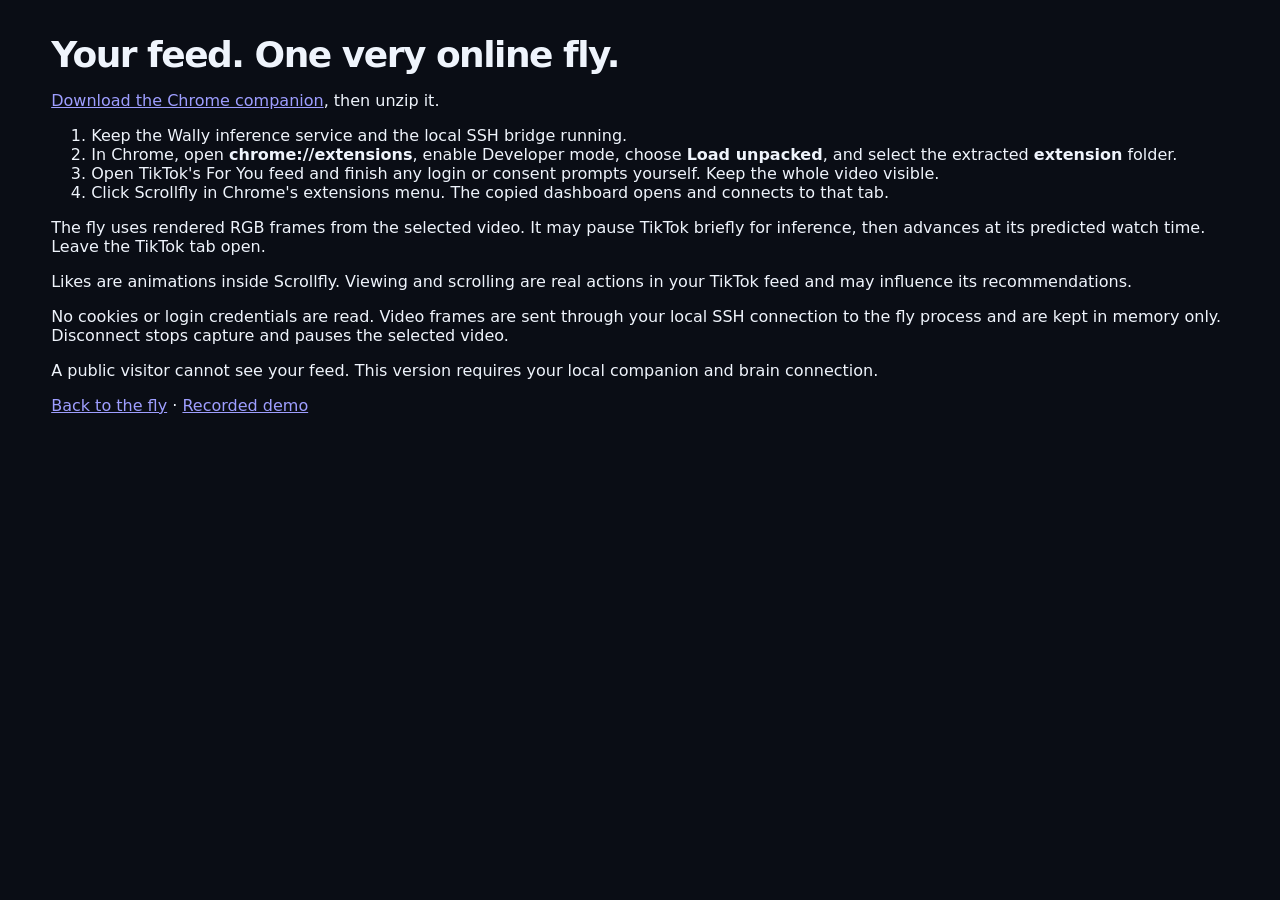
<file: site/live/SETUP.html>
<!doctype html><html lang="en" data-theme="dark"><head>
<meta charset="utf-8"><meta name="viewport" content="width=device-width,initial-scale=1">
<title>Connect your TikTok feed · Scrollfly</title><script src="theme.js"></script>
<link rel="stylesheet" href="style.css"><link rel="stylesheet" href="theme.css"></head>
<body><main><h1>Your feed. One very online fly.</h1>
<p><a href="scrollfly-companion.zip" download>Download the Chrome companion</a>, then unzip it.</p><ol><li>Keep the Wally inference service and the local SSH bridge running.</li>
<li>In Chrome, open <b>chrome://extensions</b>, enable Developer mode, choose <b>Load unpacked</b>, and select the extracted <b>extension</b> folder.</li>
<li>Open TikTok's For You feed and finish any login or consent prompts yourself. Keep the whole video visible.</li>
<li>Click Scrollfly in Chrome's extensions menu. The copied dashboard opens and connects to that tab.</li></ol>
<p>The fly uses rendered RGB frames from the selected video. It may pause TikTok briefly for inference, then advances at its predicted watch time. Leave the TikTok tab open.</p>
<p>Likes are animations inside Scrollfly. Viewing and scrolling are real actions in your TikTok feed and may influence its recommendations.</p>
<p>No cookies or login credentials are read. Video frames are sent through your local SSH connection to the fly process and are kept in memory only. Disconnect stops capture and pauses the selected video.</p>
<p>A public visitor cannot see your feed. This version requires your local companion and brain connection.</p>
<p><a href="index.html">Back to the fly</a> · <a href="https://sebastian-stapf.github.io/scrollfly/">Recorded demo</a></p>
</main></body></html>
</file>
<file: site/live/style.css>
:root{color-scheme:dark;--bg:#0a0d15;--surface:#121823;--line:#283142;--text:#eff4fc;--muted:#98a6bb;--cyan:#65e5d2;--pink:#f388b6;font-family:Inter,ui-sans-serif,system-ui,-apple-system,BlinkMacSystemFont,"Segoe UI",sans-serif}*{box-sizing:border-box}body{margin:0;background:var(--bg);color:var(--text)}header{height:76px;display:flex;align-items:center;justify-content:space-between;border-bottom:1px solid var(--line);padding:0 4vw}.wordmark{font-size:24px;font-weight:750;letter-spacing:-1px;text-decoration:none;color:var(--text)}.wordmark span{color:var(--cyan);padding:0 10px}.wordmark small{font-size:14px;font-weight:400;letter-spacing:0;color:var(--muted)}.source{font-size:13px;color:var(--muted)}main{max-width:1500px;padding:34px 4vw 24px;margin:auto}.heading{display:flex;justify-content:space-between;align-items:center;gap:24px}.eyebrow{font-size:12px;letter-spacing:.14em;font-weight:650;color:var(--muted);margin:0 0 10px}h1{font-weight:550;letter-spacing:-1.5px;font-size:36px;margin:0}button,select{font:inherit;font-size:14px;background:#1a2231;border:1px solid #364255;border-radius:7px;color:var(--text);padding:11px 17px;cursor:pointer}button:hover{background:#263247}button:disabled{opacity:.45;cursor:default}button:focus-visible,select:focus-visible,a:focus-visible{outline:2px solid var(--cyan);outline-offset:4px}#play{background:var(--cyan);color:#10231f;border-color:var(--cyan);min-width:85px;font-weight:650}select{padding:9px}.controls{display:flex;align-items:center;gap:10px}.controls label{font-size:13px;color:var(--muted);display:flex;align-items:center;gap:9px;margin-right:10px}#status{min-height:21px;margin:15px 0 20px;color:var(--muted);font-size:14px}.experiment{display:grid;grid-template-columns:minmax(0,1fr) 310px;gap:36px}.stage{position:relative;min-height:590px;border-radius:18px;background:radial-gradient(ellipse at 65% 65%,#22394b 0,#131d2c 40%,#101723 72%);overflow:hidden}.stage:after{content:"";position:absolute;bottom:30px;left:7%;right:7%;height:1px;background:linear-gradient(90deg,transparent,#385060,transparent)}.scene-caption{position:absolute;inset:24px 26px auto;display:flex;justify-content:space-between;font-size:11px;letter-spacing:.12em;color:#b4c6d5;z-index:2}#fly{position:absolute;inset:0;width:100%;height:100%;object-fit:fill}.phone{position:absolute;width:236px;height:462px;right:12%;top:60px;background:linear-gradient(130deg,#657582,#263039 18%,#11161c 50%,#778895);border:2px solid #536779;border-radius:35px;padding:10px;box-shadow:20px 26px 45px #0008;transform:rotate(6deg)}.screen{height:100%;border-radius:25px;overflow:hidden;position:relative;background:#080b0f}.camera{position:absolute;top:17px;left:86px;width:66px;height:17px;background:#06090d;border-radius:20px;z-index:6}.screen video{width:100%;height:100%;object-fit:contain;display:block;transition:transform .42s cubic-bezier(.2,.7,.3,1)}.screen-shade{position:absolute;inset:0;background:linear-gradient(#0006,transparent 23%,transparent 65%,#0009);pointer-events:none}.feed-label{position:absolute;top:40px;left:0;right:0;text-align:center;color:#fffa;font-size:11px}.feed-label b{font-weight:700;color:white;margin-left:16px;border-bottom:2px solid white;padding-bottom:5px}.video-caption{position:absolute;bottom:26px;left:15px;right:12px;text-shadow:0 1px 4px #000}.video-caption span{display:block;font-size:8px;letter-spacing:.08em;margin-bottom:7px;color:#fff9}.video-caption strong{font-size:14px;font-weight:550}.phone-progress{position:absolute;left:0;right:0;bottom:0;height:4px;background:#fff3}.phone-progress i{display:block;height:100%;width:0;background:var(--cyan)}.home-bar{position:absolute;width:70px;height:3px;bottom:17px;left:82px;border-radius:5px;background:#ffffffa0}#swipe{display:none;position:absolute;inset:0;align-items:center;justify-content:center;font-size:80px;color:var(--cyan);background:#07111880}.stage.scrolling #swipe{display:flex}.stage.scrolling video{transform:translateY(-110%)}.thought{position:absolute;left:15%;top:17%;border:1px solid #4e7e81;border-radius:16px;padding:14px 20px;background:#152833e6;color:var(--cyan);transform:rotate(-4deg)}.thought span{font-size:11px;display:block;color:#b6d4d8}.thought strong{display:block;font-size:30px;letter-spacing:-1px;margin-top:5px}.thought .thought-tail{position:absolute;bottom:-9px;left:25px;width:16px;height:16px;transform:rotate(45deg);background:#152833;border-right:1px solid #4e7e81;border-bottom:1px solid #4e7e81}.fly-label{position:absolute;left:26px;bottom:55px}.fly-label strong,.fly-label span{display:block}.fly-label strong{font-size:15px;font-weight:500}.fly-label span{font-size:11px;color:var(--muted);margin-top:7px}aside{padding:10px 0}.big-value{display:flex;align-items:baseline;gap:10px}.big-value>span{font-size:66px;line-height:1.1;letter-spacing:-3px;font-weight:500}.big-value small{font-size:17px;color:var(--muted)}.prediction>p:not(.eyebrow){font-size:14px;color:var(--muted);margin:8px 0 28px}.elapsed{display:flex;justify-content:space-between;font-size:12px;color:var(--muted);font-variant-numeric:tabular-nums}.progress{height:5px;background:#2c3543;border-radius:4px;margin-top:10px;overflow:hidden}.progress i{height:100%;width:0;display:block;background:var(--cyan)}.observation{display:flex;justify-content:space-between;font-size:13px;margin-top:16px}.observation span{color:var(--muted)}.neural{border-top:1px solid var(--line);margin-top:26px;padding-top:22px}.section-heading{display:flex;align-items:baseline;justify-content:space-between}h2{font-size:17px;font-weight:550;margin:0}.section-heading>span{color:var(--muted);font-size:12px}.neural>p{font-size:12px;color:var(--muted);margin:8px 0 17px}.cell-group{display:grid;grid-template-columns:62px 1fr 62px;gap:10px;align-items:center;margin:12px 0}.cell-group strong{font-size:12px;font-weight:550}.cell-group span{font-size:10px;color:var(--muted);display:block;margin-top:3px}.cells{display:grid;grid-template-columns:repeat(8,1fr);gap:5px}.cell{width:10px;height:10px;border-radius:50%;background:var(--cyan);opacity:.2}.cell.ppl{background:var(--pink)}.cell-group output{font-size:11px;text-align:right;color:var(--muted);font-variant-numeric:tabular-nums}#trace{width:100%;height:90px;display:block;margin-top:15px}.legend{display:flex;gap:14px;align-items:center;color:var(--muted);font-size:10px}.legend span:last-child{margin-left:auto}.legend i{display:inline-block;width:12px;height:2px;margin-right:4px;vertical-align:middle;background:var(--cyan)}.legend span:nth-child(2) i{background:var(--pink)}.neural .neural-note{font-size:11px;line-height:1.55;margin-top:16px}.evidence{display:grid;grid-template-columns:180px 180px 1fr;gap:30px;padding:26px 0;border-bottom:1px solid var(--line);align-items:center}.evidence strong{display:block;font-weight:500;font-size:26px;letter-spacing:-.5px}.evidence div>span{display:block;font-size:12px;color:var(--muted);margin-top:5px}.evidence .eyebrow{font-size:10px}.evidence>p{font-size:13px;line-height:1.65;color:var(--muted);max-width:640px;margin:0}footer{display:flex;gap:20px;margin-top:22px;font-size:11px;line-height:1.6;color:var(--muted)}footer span{flex:1}footer a{color:var(--muted);white-space:nowrap}#actual,#predicted,#bubble{font-variant-numeric:tabular-nums}@media(min-width:1300px){.stage{min-height:650px}.phone{top:75px;width:260px;height:510px}.camera{left:96px}.home-bar{left:94px}}@media(max-width:950px){.experiment{grid-template-columns:minmax(0,1fr) 260px;gap:22px}.stage{min-height:540px}.phone{width:205px;height:412px;right:7%;top:64px}.camera{left:69px}.home-bar{left:67px}.thought{left:9%;padding:10px 13px;top:20%}.thought strong{font-size:24px}.big-value>span{font-size:56px}.heading{align-items:flex-start}h1{font-size:30px}.controls{flex-wrap:wrap;justify-content:flex-end}.evidence{grid-template-columns:140px 140px 1fr;gap:22px}}@media(max-width:720px){header{height:62px;padding:0 20px}.source{display:none}main{padding:24px 20px}.heading{display:block}.controls{margin-top:18px;justify-content:flex-start}.experiment{display:block}.stage{min-height:530px}.phone{right:10%;width:210px;height:418px}.thought{left:10%}.fly-label{bottom:40px}.fly-label span{max-width:170px;line-height:1.5}.camera{left:71px}.home-bar{left:72px}aside{display:grid;grid-template-columns:1fr 1fr;gap:24px;margin-top:24px}.neural{margin:0;border:0;padding:0}.big-value>span{font-size:48px}.big-value small{font-size:13px}.observation{display:block}.observation strong{display:block;margin-top:5px}.evidence{grid-template-columns:1fr 1fr}.evidence>p{grid-column:1/-1}.cell-group{grid-template-columns:55px 1fr}.cell-group output{grid-column:2;text-align:left}.cells{grid-template-columns:repeat(5,1fr)}footer{flex-wrap:wrap}footer span{flex-basis:100%}.legend{gap:6px;flex-wrap:wrap}.legend span:last-child{margin-left:0}}@media(max-width:420px){.phone{right:5%;width:190px;height:390px;top:80px}.thought{left:5%;top:17%}.thought span{font-size:10px}.thought strong{font-size:23px}.camera{left:62px}.home-bar{left:62px}.stage{min-height:520px}aside{grid-template-columns:1fr}.neural{border-top:1px solid var(--line);padding-top:24px}.cells{grid-template-columns:repeat(8,1fr)}.cell-group{grid-template-columns:60px 1fr 70px}.cell-group output{grid-column:auto;text-align:right}.big-value>span{font-size:64px}}@media(prefers-reduced-motion:reduce){.screen video{transition:none}}

.liking-inputs{margin:0 0 12px;display:grid;gap:8px;font-size:14px}.liking-inputs>div{display:flex;justify-content:space-between;gap:12px}.liking-inputs dt{color:var(--muted)}.liking-inputs dd{margin:0;font-variant-numeric:tabular-nums}.score-explainer{margin:0 0 24px;color:var(--muted);font-size:13px;line-height:1.55}.score-explainer summary{cursor:pointer;color:var(--cyan)}.score-explainer summary:focus-visible{outline:2px solid var(--cyan);outline-offset:4px}.score-explainer p{margin:10px 0}#liking-score{font-variant-numeric:tabular-nums;color:#e4f3ae}

/* The fly's automatic like stays visible for the current video. */
.fly-like{position:absolute;right:9px;bottom:105px;display:grid;justify-items:center;gap:6px;min-width:66px;color:#fff;text-shadow:0 1px 5px #000;pointer-events:none}.fly-like svg{width:36px;height:36px;fill:#07111866;stroke:currentColor;stroke-width:1.7;filter:drop-shadow(0 2px 4px #0008)}.fly-like span{font-size:12px;font-weight:650;background:#071118b3;padding:4px 7px;border-radius:20px}.stage.liked .fly-like{color:#ff6f9f}.stage.liked .fly-like svg{fill:currentColor}.like-pop{position:absolute;inset:0;display:grid;place-items:center;pointer-events:none;opacity:0}.like-pop svg{width:90px;height:90px;fill:#ff6f9f;stroke:#ffe3ee;stroke-width:.7;filter:drop-shadow(0 5px 18px #0009)}.stage.liked .like-pop{animation:fly-like-pop 1s ease-out both}.like-status{font-size:13px;line-height:1.55;color:var(--muted);margin-top:13px;min-height:40px}.experiment:has(.stage.liked) .like-status{color:var(--pink)}@keyframes fly-like-pop{0%{opacity:0;transform:scale(.4) rotate(-15deg)}20%{opacity:1;transform:scale(1.12) rotate(8deg)}40%,65%{opacity:1;transform:scale(1) rotate(0)}100%{opacity:0;transform:scale(1.25) translateY(-25px)}}@media(prefers-reduced-motion:reduce){.stage.liked .like-pop{animation:none}}

/* Anatomical panel follows the companion Fruit Fly AGI brain lab. */
.brain-lab{margin:38px 0 12px;border-top:1px solid var(--line);padding-top:30px}.brain-heading{display:flex;justify-content:space-between;gap:24px;align-items:center;margin-bottom:22px}.brain-heading h2{font-size:30px;font-weight:500;letter-spacing:-1px;margin:0}.brain-timing{display:flex;align-items:center;gap:9px;color:var(--muted);font-size:12px}.brain-timing strong{font-variant-numeric:tabular-nums;color:var(--cyan);font-size:17px;font-weight:500;margin-left:10px}.record-dot{height:6px;width:6px;border-radius:50%;background:var(--cyan)}.brain-grid{display:grid;grid-template-columns:minmax(0,1fr) 360px;gap:28px}.brain-anatomy{position:relative;min-height:555px;border:1px solid var(--line);border-radius:16px;overflow:hidden;background:radial-gradient(ellipse at 50% 40%,#18232f,#0d121b 75%)}.anatomy-caption{position:absolute;inset:18px 20px auto;display:flex;align-items:center;justify-content:space-between;color:var(--muted);font-size:10px;letter-spacing:.12em;z-index:1;pointer-events:none}.anatomy-caption button{pointer-events:auto;font-size:11px;padding:7px 10px;background:#18212be0;color:var(--muted)}#brain-canvas{display:block;width:100%;height:500px;cursor:grab;touch-action:none}#brain-canvas:active{cursor:grabbing}.orbit-hint{position:absolute;bottom:68px;width:100%;text-align:center;font-size:10px;letter-spacing:.14em;color:#8092a7;pointer-events:none}.brain-scale{display:flex;align-items:center;gap:10px;border-top:1px solid var(--line);padding:18px 20px;font-size:10px;color:var(--muted)}.brain-scale i{width:90px;height:4px;background:linear-gradient(90deg,#25434a,#7bffff);border-radius:3px}.brain-scale span:last-child{margin-left:auto}.brain-readout{padding:8px 0}.brain-stats{display:grid;grid-template-columns:1fr 1fr;gap:20px;padding-bottom:25px;border-bottom:1px solid var(--line);margin-bottom:24px}.brain-stats strong{display:block;font-size:25px;font-weight:500;font-variant-numeric:tabular-nums}.brain-stats span{color:var(--muted);font-size:11px;display:block;margin-top:5px}.section-heading h3{font-size:14px;font-weight:550;margin:0}.section-heading>span{font-size:10px;color:var(--muted)}.brain-regions{margin-top:16px;display:grid;gap:12px}.region-line{display:flex;align-items:center;gap:8px;font-size:12px}.region-dot{width:6px;height:6px;border-radius:50%;background:var(--region);flex-shrink:0}.region-line strong{font-weight:450}.region-line output{margin-left:auto;font-variant-numeric:tabular-nums;color:var(--muted);font-size:11px}.region-track{height:3px;background:#23303e;margin:6px 0 0 14px;border-radius:2px;overflow:hidden}.region-track i{display:block;background:var(--region);width:0;height:100%}.top-heading{margin-top:26px}.top-neurons{list-style:none;counter-reset:neurons;padding:0;margin:13px 0 0;display:grid;gap:8px}.top-neurons li{display:flex;gap:10px;font-size:11px;color:var(--muted)}.top-neurons b{color:var(--text);font-weight:500}.top-neurons output{margin-left:auto;font-variant-numeric:tabular-nums}.brain-note{font-size:11px;line-height:1.7;color:var(--muted);max-width:1100px;margin:18px 0}.brain-note a{color:var(--muted);display:block;margin-top:5px}.stage{background:radial-gradient(ellipse at 35% 60%,#28392f 0,#161f25 42%,#101723 75%)}
@media(max-width:1050px){.brain-grid{grid-template-columns:minmax(0,1fr) 300px;gap:22px}.brain-heading{align-items:flex-start}.brain-timing{flex-wrap:wrap;justify-content:flex-end;max-width:250px}}
@media(max-width:720px){.brain-grid{grid-template-columns:1fr}.brain-anatomy{min-height:480px}#brain-canvas{height:425px}.brain-heading{display:block}.brain-timing{max-width:none;justify-content:flex-start;margin-top:18px}.brain-regions{grid-template-columns:1fr 1fr;column-gap:20px}.brain-readout{padding:0}.top-neurons{max-width:500px}.brain-heading h2{font-size:27px}}
@media(max-width:420px){.brain-regions{grid-template-columns:1fr}.brain-scale{padding:18px 12px;gap:7px}.brain-scale i{width:50px}}
.brain-timing,.brain-stats span,.section-heading>span,.brain-note,.brain-scale,.orbit-hint,.anatomy-caption,.anatomy-caption button,.region-line output,.top-neurons li{font-size:12px}.region-line{font-size:14px}.anatomy-caption{letter-spacing:.07em;gap:12px}.orbit-hint{letter-spacing:.08em}@media(max-width:420px){.anatomy-caption{flex-wrap:wrap}.brain-scale span:last-child{font-size:11px}}

/* Dr. Buzz: a tiny nerd in a slightly-too-serious experiment. */
.stage{isolation:isolate;background:radial-gradient(ellipse at 27% 65%,#56614380 0,transparent 43%),radial-gradient(ellipse at 85% 28%,#8c60b83d,transparent 55%),linear-gradient(145deg,#201b38,#192536 65%,#18272d);border:1px solid #5b507367;box-shadow:inset 0 1px #ffffff12}.stage:before{content:"";position:absolute;inset:0;background-image:radial-gradient(#ddd7ff18 1px,transparent 1px);background-size:17px 17px;mask-image:linear-gradient(transparent,#000 55%);pointer-events:none}.stage:after{bottom:44px;background:linear-gradient(90deg,transparent,#bde18b55,transparent)}#fly{z-index:4;pointer-events:none}.phone{z-index:2;border-color:#8f96b5;box-shadow:15px 25px 0 #070a1229,20px 32px 40px #0006}.scene-caption{z-index:6;font-size:12px;letter-spacing:.08em}.thought{z-index:5;left:8%;top:10%;max-width:44%;background:#e4f3ae;color:#232b2d;border:2px solid #202137;box-shadow:5px 5px 0 #202137;transform:rotate(-5deg);padding:12px 18px;border-radius:18px 18px 18px 4px}.thought span{color:#313937;font-size:14px;font-weight:700;line-height:1.25}.thought strong{font-size:34px;margin-top:5px;letter-spacing:-1px}.thought small{display:block;font-size:12px;margin-top:2px;color:#536041}.thought .thought-tail{display:none}.fly-label{z-index:5;bottom:25px;left:25px}.fly-label strong{font-size:21px;letter-spacing:-.6px;font-weight:750}.fly-label strong i{font-size:10px;letter-spacing:.07em;font-style:normal;color:#242333;background:#c4b0f3;padding:4px 7px;border-radius:4px;margin-left:8px;vertical-align:middle}.fly-label span{font-size:12px;color:#c0bcd1;margin-top:4px}.fly-like{z-index:3}.fly-like svg{stroke-width:1.9}.stage.liked .fly-like{color:#ff8aaf}.stage.liked .fly-like span{background:#4d183ad9;color:#ffeaf0}.stage.liked .like-pop{animation:none;opacity:0}.stage.liking .like-pop{animation:fly-like-pop var(--like-duration,1000ms) ease-out both}.comic-sfx{position:absolute;z-index:7;right:12%;top:22%;pointer-events:none;text-align:center;opacity:0;transform:rotate(-12deg)}.comic-sfx>span{display:block;color:#e7ff95;font-size:clamp(34px,5vw,60px);font-style:italic;line-height:1;font-weight:950;letter-spacing:-3px;-webkit-text-stroke:2px #28203c;paint-order:stroke fill;text-shadow:4px 4px 0 #28203c}.comic-sfx small{display:inline-block;padding:5px 8px;margin-top:8px;background:#292238;border:1px solid #c2a0e3;border-radius:5px;color:#f4e6ff;font-size:12px}.stage.liking .comic-sfx{animation:comic-boop var(--like-duration,1000ms) both}.scroll-sfx{position:absolute;z-index:7;right:22%;top:39%;color:#ffa9c6;font-size:50px;font-weight:950;font-style:italic;letter-spacing:-2px;-webkit-text-stroke:2px #242033;paint-order:stroke fill;text-shadow:4px 4px #242033;pointer-events:none;opacity:0}.stage.scrolling .scroll-sfx{animation:comic-next .46s both}.stage.scrolling #swipe{display:none}.stage.scrolling video{transform:translateY(-115%) rotate(-7deg) scale(.9)}.progress{position:relative;overflow:visible}.progress i{border-radius:4px}.video-length{font-size:14px;color:var(--muted);margin-bottom:12px}.no-3d:before{content:"Dr. Buzz needs WebGL to emerge.";display:grid;place-items:center;padding-right:45%;font-size:15px;color:#ded5f4;background:none;mask-image:none}.like-status{font-size:13px;line-height:1.6}.stage.liking .thought{background:#ffcde0}.screen video{will-change:transform}@keyframes comic-boop{0%{opacity:0;transform:translateY(12px) rotate(-18deg) scale(.35)}20%{opacity:1;transform:translateY(0) rotate(-8deg) scale(1.14)}40%,70%{opacity:1;transform:rotate(-12deg) scale(1)}100%{opacity:0;transform:translateY(-20px) rotate(-5deg) scale(.95)}}@keyframes comic-next{0%{opacity:0;transform:translateY(22px) rotate(10deg) scale(.7)}30%,70%{opacity:1;transform:translateY(0) rotate(-8deg) scale(1)}100%{opacity:0;transform:translateY(-55px) rotate(-14deg)}}
@media(max-width:720px){.thought{left:6%;top:9%;padding:10px 13px}.thought strong{font-size:29px}.thought span{font-size:13px}.fly-label strong{font-size:19px}.comic-sfx{right:6%;top:24%}.comic-sfx small{max-width:145px;line-height:1.3}.scene-caption{inset:22px 20px auto;font-size:10px}.fly-label strong i{font-size:9px;margin-left:3px;padding:3px 5px}.fly-label{left:20px;bottom:22px}}
@media(max-width:420px){.thought{top:10%;max-width:43%;left:5%;padding:10px 12px}.thought strong{font-size:28px}.thought small{font-size:11px;line-height:1.4}.comic-sfx{right:5%;top:25%}.comic-sfx small{display:none}.fly-label strong i{display:none}.scroll-sfx{right:13%;font-size:42px}}
@media(prefers-reduced-motion:reduce){.stage.liking .like-pop,.stage.liking .comic-sfx,.stage.scrolling .scroll-sfx{animation:none}.stage.liking .comic-sfx{opacity:1;transform:none}.stage.scrolling video{transform:none}.screen video{transition:none}}

/* Pale observation light keeps the source model's dark shell and fine legs readable. */
.stage{background:radial-gradient(ellipse at 24% 58%,#dce8c6,#afc8b1 55%,#90b0ad);border-color:#a9c6b4}.stage:after{background:linear-gradient(90deg,transparent,#426c6255,transparent)}.stage:before{background-image:radial-gradient(#35524b18 1px,transparent 1px)}.scene-caption{color:#354d47}.fly-label strong{color:#20352f}.fly-label span{color:#3e5c51}.stage.scrolling video{transition:none}.no-3d:before{color:#273e35}
</file>
<file: site/live/theme.css>
/* Shared page chrome. Scientific viewports retain their original palettes. */
html[data-theme=light]{color-scheme:light;--bg:#f5f8fa;--surface:#fff;--line:#d5e0e5;--text:#172d38;--muted:#536773;--cyan:#087b6b;--pink:#b93670}
html[data-theme=dark]{color-scheme:dark}
.lab-header-actions{display:flex;align-items:center;gap:12px;margin-left:auto}
.theme-toggle{display:inline-flex;align-items:center;justify-content:center;gap:8px;min-height:46px;padding:10px 14px;border:1px solid #334751;border-radius:10px;background:#12212b;color:#deebf2;font:600 14px/1.3 Inter,system-ui,sans-serif;white-space:nowrap;cursor:pointer}
.theme-toggle[hidden]{display:none}.theme-toggle:hover{background:#263c49}.theme-toggle:focus-visible{outline:3px solid #42a594;outline-offset:3px}.theme-toggle svg{height:18px;width:18px}
[data-theme=light] .theme-sun,[data-theme=dark] .theme-moon{display:none}
html[data-theme=light] header{background:#fff}
html[data-theme=light] .lab-tabs{background:#eaf0f3;border-color:#d0dce2}
html[data-theme=light] .lab-tabs a{color:#405865}
html[data-theme=light] .lab-tabs a:hover{background:#dce8ec;color:#183a43}
html[data-theme=light] .lab-tabs a[aria-current=page]{background:#c6efd2;color:#17452f}
html[data-theme=light] .theme-toggle{background:#fff;border-color:#c8d7de;color:#284956}
html[data-theme=light] .theme-toggle:hover{background:#eaf3f4}

/* Scrollfly: bright page surfaces, dark ink and saturated readouts. */
html[data-theme=light]:not([data-brain-mode]) button,html[data-theme=light]:not([data-brain-mode]) select{background:#fff;border-color:#bfd0d9;color:#264550}
html[data-theme=light]:not([data-brain-mode]) button:hover{background:#e4eeef}
html[data-theme=light]:not([data-brain-mode]) #play{background:#087b6b;border-color:#087b6b;color:#fff}
html[data-theme=light] #liking-score{color:#366d2c}
html[data-theme=light] .top-neurons b{color:var(--text)!important}
html[data-theme=light] .region-dot{box-shadow:0 0 0 1px #172d3826}
html[data-theme=light] .progress,html[data-theme=light] .region-track{background:#dce6ea}
html[data-theme=light] #trace{background:#111c28;border-radius:8px}
html[data-theme=light] .phone{color:#eff4fc;--cyan:#65e5d2}
html[data-theme=light]:not([data-brain-mode]) .brain-anatomy{--text:#eff4fc;--muted:#a7b7cb;--line:#283142;--cyan:#65e5d2}
html[data-theme=light]:not([data-brain-mode]) .anatomy-caption button{background:#18212b;color:#c1d1df;border-color:#405367}
html[data-theme=light]:not([data-brain-mode]) .anatomy-caption button:hover{background:#2a3e4e}

/* The environment shares the preference while its arena and sensory images
   keep their original rendering colors. */
html[data-brain-mode][data-theme=dark]{--paper:#0a0d15;--ink:#e4edf5;--muted:#a2b2c2;--line:#2b394b}
html[data-brain-mode][data-theme=dark] .topbar,html[data-brain-mode][data-theme=dark] .settings,html[data-brain-mode][data-theme=dark] .camera-card,html[data-brain-mode][data-theme=dark] .smell-card,html[data-brain-mode][data-theme=dark] .metrics{background:#121b28}
html[data-brain-mode][data-theme=dark] button,html[data-brain-mode][data-theme=dark] select,html[data-brain-mode][data-theme=dark] input[type=number],html[data-brain-mode][data-theme=dark] kbd{background:#1b2939;border-color:#3c5165;color:#e4edf5}
html[data-brain-mode][data-theme=dark] button:hover{background:#2b4054}
html[data-brain-mode][data-theme=dark] .dimension-switch,html[data-brain-mode][data-theme=dark] .about-note{background:#152332;border-color:#35495c}
html[data-brain-mode][data-theme=dark] .dimension-switch button.selected,html[data-brain-mode][data-theme=dark] button.primary{background:#c6efd2;border-color:#c6efd2;color:#173e2e}
html[data-brain-mode][data-theme=dark] .brand-mark{background:#223945;color:#c9fa72}
html[data-brain-mode][data-theme=dark] .brand-label{border-color:#3a4d5f}
html[data-brain-mode][data-theme=dark] .dpad button.held{background:#356d58;color:#fff}
html[data-brain-mode][data-theme=dark] #smell{background:#f5f8fa;border-radius:5px}
html[data-brain-mode][data-theme=dark] .error{color:#ffb7bf}
html[data-brain-mode][data-theme=dark] input[type=range],html[data-brain-mode][data-theme=dark] input[type=checkbox]{accent-color:#a4d8b6}
@media(max-width:640px){.lab-header-actions{width:100%;margin-left:0;flex-wrap:wrap;gap:10px}.lab-header-actions .lab-tabs{flex:1;width:auto}.theme-toggle{margin-left:auto}}
@media(max-width:480px){.lab-header-actions .lab-tabs{flex-basis:100%}}
</file>
